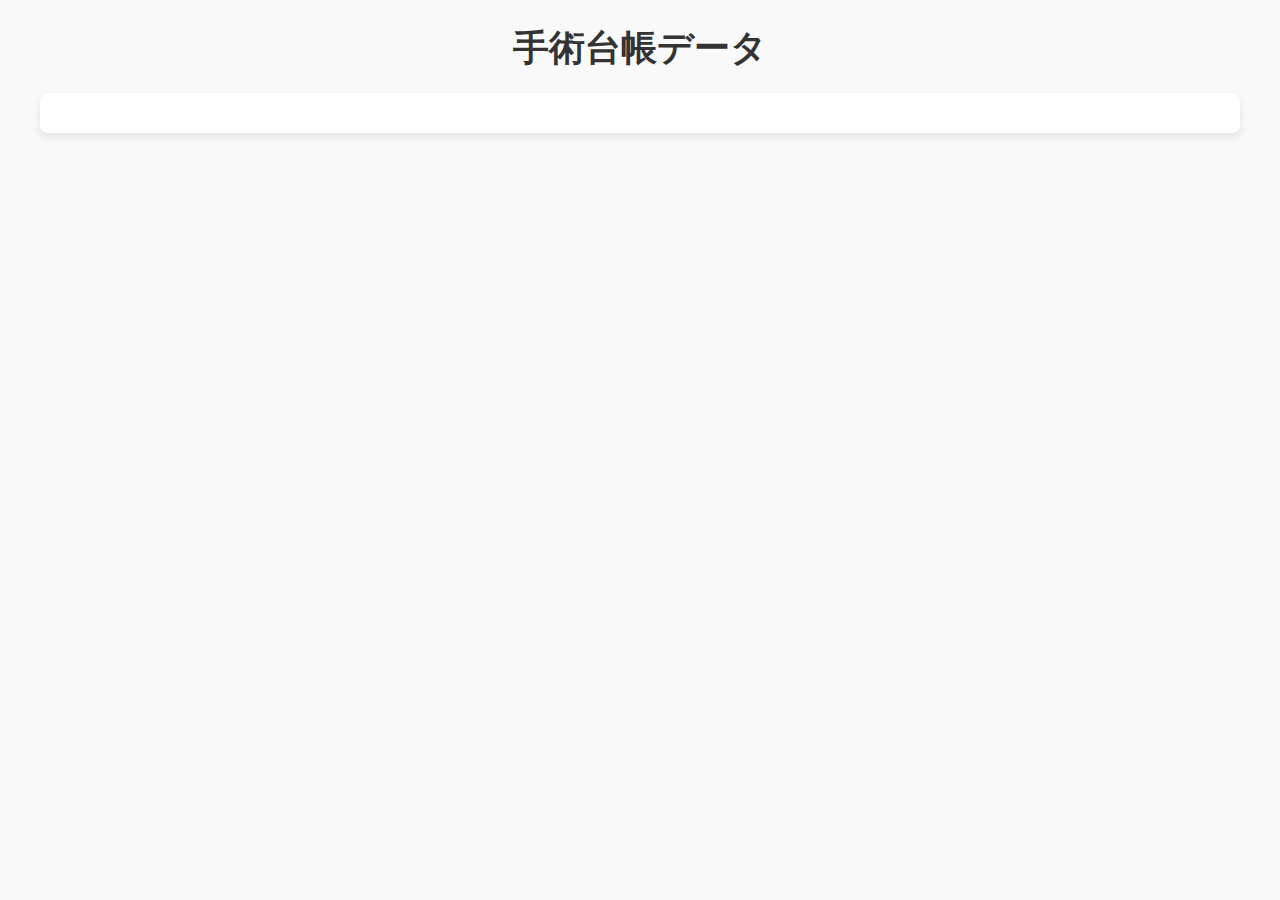
<file: surgery_register.html>
<!DOCTYPE html>
<html lang="ja">
<head>
    <meta charset="UTF-8">
    <meta name="viewport" content="width=device-width, initial-scale=1.0">
    <title>手術台帳データ</title>
    <link rel="stylesheet" href="style.css">
</head>
<body>

    <h1>手術台帳データ</h1>
    <div id="surgery-table-container" style="padding: 20px; background: white; border-radius: 8px; box-shadow: 0 4px 8px rgba(0,0,0,0.1); margin: 20px;">
        <table id="surgery-table" border="1" style="width: 100%; border-collapse: collapse;"></table>
    </div>

    <script>
        async function fetchSpreadsheetData() {
            try {
                const response = await fetch('https://script.google.com/macros/s/AKfycbzMSwzKY50_gQYf1i1uG0DE-NZZVC9fkVtPnwVKaY64QXPHNGw4exHntzuLv-qXmQnc/exec');
                if (!response.ok) throw new Error(`ネットワークエラー: ${response.status}`);

                const data = await response.json();
                const table = document.getElementById('surgery-table');
                table.innerHTML = '';

                data.forEach((row, index) => {
                    const tr = document.createElement('tr');
                    row.forEach(cell => {
                        const cellElement = document.createElement(index === 0 ? 'th' : 'td');
                        cellElement.textContent = cell;
                        tr.appendChild(cellElement);
                    });
                    table.appendChild(tr);
                });
            } catch (error) {
                console.error('データ取得エラー:', error);
                alert(`手術台帳データの取得に失敗しました。\nエラー内容: ${error.message}`);
            }
        }

        document.addEventListener('DOMContentLoaded', fetchSpreadsheetData);
    </script>

</body>
</html>
</file>
<file: style.css>
/* ✅ 全体の基本スタイル */
body {
    font-family: Arial, sans-serif;
    text-align: center;
    margin: 20px;
    background-color: #f9f9f9;
}

h1 {
    color: #333;
    margin-bottom: 10px;
    font-size: 36px; /* ✅ タイトルのフォントサイズを大きく */
    font-weight: bold;
}

.date-display {
    font-size: 28px; /* ✅ 更新日時のフォントサイズを大きく */
    margin: 10px 0;
    font-weight: bold;
}

.update-time {
    font-size: 24px; /* ✅ 更新時刻のフォントサイズを大きく */
    color: #666;
    margin-left: 10px;
    font-weight: bold;
}

.dashboard {
    display: flex;
    justify-content: center;
    flex-wrap: wrap;
    gap: 15px;
    margin: 20px;
}

.card {
    background: white;
    padding: 15px;
    border-radius: 8px;
    box-shadow: 2px 2px 5px rgba(0, 0, 0, 0.1);
    width: 300px; /* ✅ カードの幅を広く調整 */
    min-height: 120px; /* ✅ 高さを確保して余白を確保 */
    text-align: center;
    font-size: 24px; /* ✅ カード全体のフォントサイズを大きく */
    display: flex;
    flex-direction: column;
    justify-content: center;
}

.card h3 {
    margin: 5px 0;
    color: #444;
    font-size: 28px; /* ✅ 項目タイトルのフォントサイズを大きく */
    font-weight: bold;
    white-space: nowrap;  /* ✅ 1行で表示するように設定 */
    overflow: hidden;     /* ✅ テキストのはみ出しを防止 */
    text-overflow: ellipsis; /* ✅ テキストが長い場合は省略記号で表示 */
}

.card strong {
    font-size: 32px; /* ✅ 数値データのフォントサイズを大きく */
    color: #000;
    font-weight: bold;
}

/* ✅ グラフエリアのレイアウト */
.charts-grid {
    display: grid;
    grid-template-columns: repeat(3, 1fr);
    gap: 20px;
    padding: 10px;
    max-width: 100%;
    margin: 0 auto;
}

/* ✅ グラフのスタイル調整 */
canvas {
    background: white;
    padding: 10px;
    border-radius: 8px;
    box-shadow: 2px 2px 8px rgba(0, 0, 0, 0.1);
    height: 350px !important;
    width: 100% !important;
    box-sizing: border-box;
    margin: 0 auto;
    font-size: 24px !important; /* ✅ グラフ内フォントサイズを大きく */
}

@media (max-width: 1024px) {
    .charts-grid {
        grid-template-columns: repeat(2, 1fr);
    }
    canvas {
        height: 300px !important;
    }
}

@media (max-width: 768px) {
    .charts-grid {
        grid-template-columns: 1fr;
    }
    canvas {
        height: 250px !important;
    }
}
</file>
